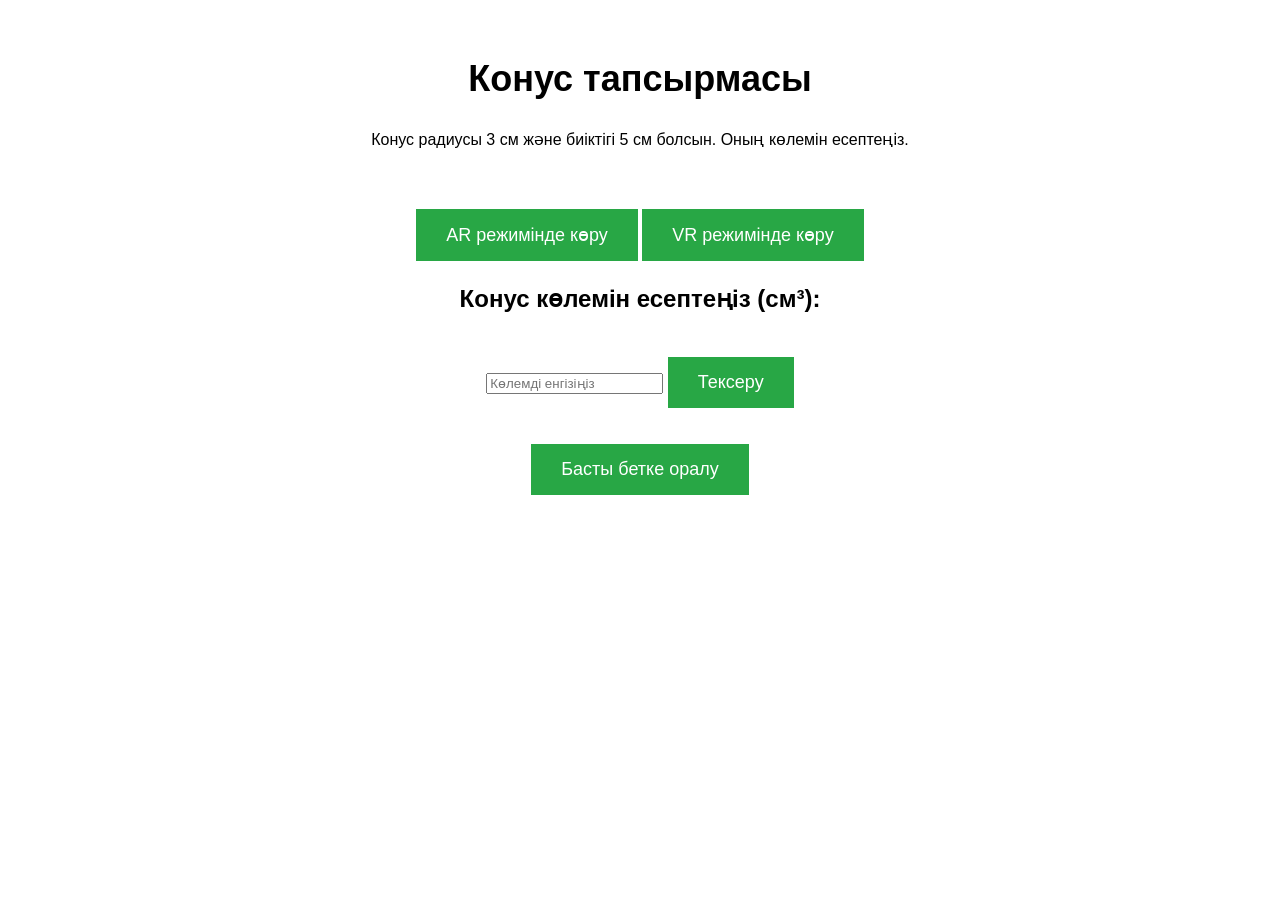
<file: cone.html>
<!DOCTYPE html>
<html lang="kk">
<head>
    <meta charset="UTF-8">
    <meta name="viewport" content="width=device-width, initial-scale=1.0">
    <title>Конус тапсырмасы</title>
    <style>
        body { font-family: Arial, sans-serif; text-align: center; padding: 20px; }
        button { padding: 15px 30px; background-color: #28a745; color: white; border: none; font-size: 18px; cursor: pointer; margin-top: 20px; }
        button:hover { background-color: #218838; }
        h2 { font-size: 36px; }
        h3 { font-size: 24px; }
        .ar-vr-btns { margin-top: 40px; }
    </style>
</head>
<body>

    <h2>Конус тапсырмасы</h2>
    <p>Конус радиусы 3 см және биіктігі 5 см болсын. Оның көлемін есептеңіз.</p>

    <div class="ar-vr-btns">
        <button onclick="startAR()">AR режимінде көру</button>
        <button onclick="startVR()">VR режимінде көру</button>
    </div>

    <h3>Конус көлемін есептеңіз (см³):</h3>
    <input type="number" id="volumeInput" placeholder="Көлемді енгізіңіз">
    <button onclick="checkVolume()">Тексеру</button>

    <p id="feedback"></p>
    <button onclick="window.location.href='index.html'">Басты бетке оралу</button>

    <script>
        function startAR() {
            alert("AR режимі іске қосылды!");
        }

        function startVR() {
            alert("VR режимі іске қосылды!");
        }

        function checkVolume() {
            var volume = parseFloat(document.getElementById("volumeInput").value);
            if (volume === 47.12) {
                document.getElementById("feedback").textContent = "Көлем дұрыс!";
                document.getElementById("feedback").style.color = "green";
            } else {
                document.getElementById("feedback").textContent = "Көлем қате!";
                document.getElementById("feedback").style.color = "red";
            }
        }
    </script>

</body>
</html>
</file>
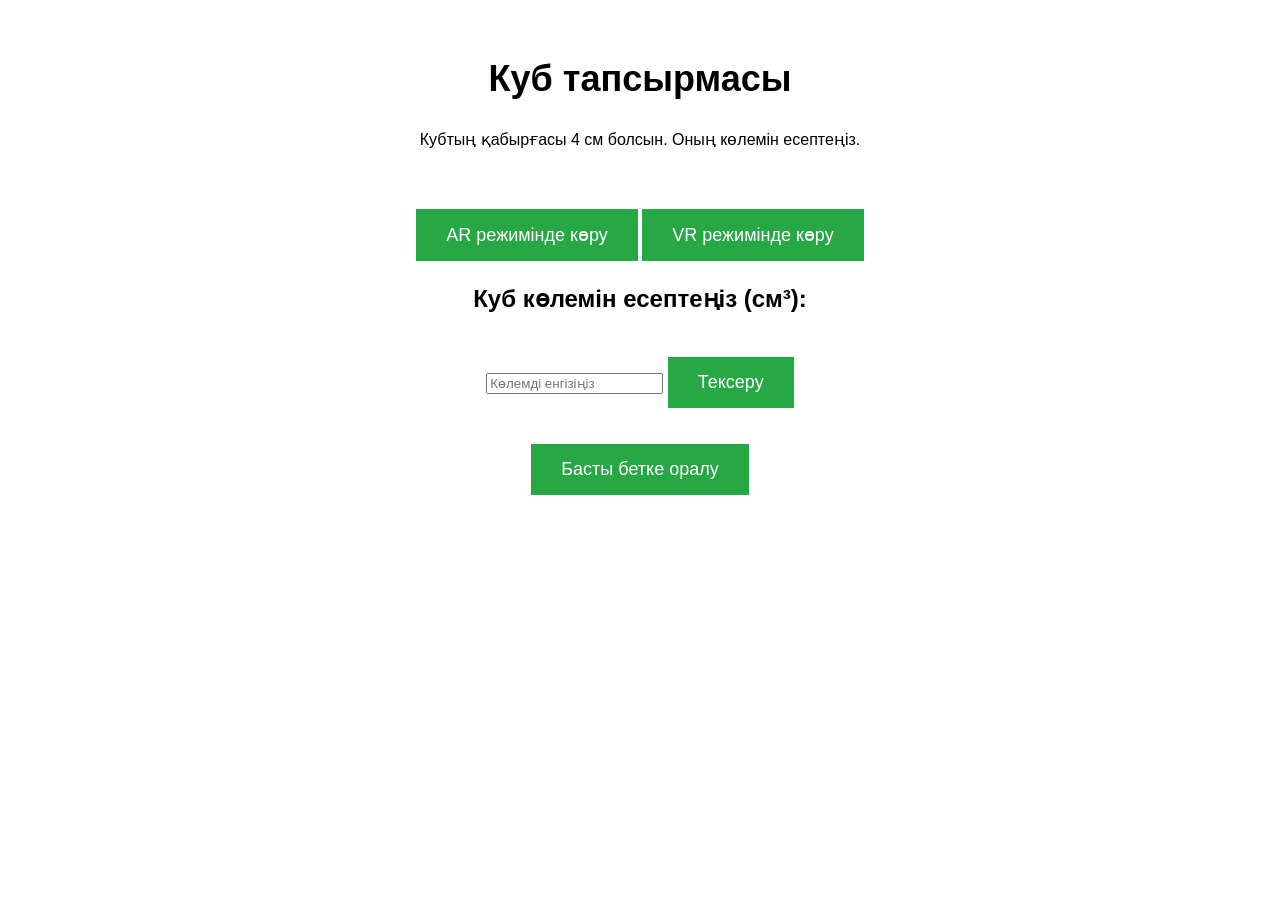
<file: cube.html>
<!DOCTYPE html>
<html lang="kk">
<head>
    <meta charset="UTF-8">
    <meta name="viewport" content="width=device-width, initial-scale=1.0">
    <title>Куб тапсырмасы</title>
    <style>
        body { font-family: Arial, sans-serif; text-align: center; padding: 20px; }
        button { padding: 15px 30px; background-color: #28a745; color: white; border: none; font-size: 18px; cursor: pointer; margin-top: 20px; }
        button:hover { background-color: #218838; }
        h2 { font-size: 36px; }
        h3 { font-size: 24px; }
        .ar-vr-btns { margin-top: 40px; }
    </style>
</head>
<body>

    <h2>Куб тапсырмасы</h2>
    <p>Кубтың қабырғасы 4 см болсын. Оның көлемін есептеңіз.</p>

    <div class="ar-vr-btns">
        <button onclick="startAR()">AR режимінде көру</button>
        <button onclick="startVR()">VR режимінде көру</button>
    </div>

    <h3>Куб көлемін есептеңіз (см³):</h3>
    <input type="number" id="volumeInput" placeholder="Көлемді енгізіңіз">
    <button onclick="checkVolume()">Тексеру</button>

    <p id="feedback"></p>
    <button onclick="window.location.href='index.html'">Басты бетке оралу</button>

    <script>
        function startAR() {
            alert("AR режимі іске қосылды!");
        }

        function startVR() {
            alert("VR режимі іске қосылды!");
        }

        function checkVolume() {
            var volume = parseFloat(document.getElementById("volumeInput").value);
            if (volume === 64) {
                document.getElementById("feedback").textContent = "Көлем дұрыс!";
                document.getElementById("feedback").style.color = "green";
            } else {
                document.getElementById("feedback").textContent = "Көлем қате!";
                document.getElementById("feedback").style.color = "red";
            }
        }
    </script>

</body>
</html>
</file>
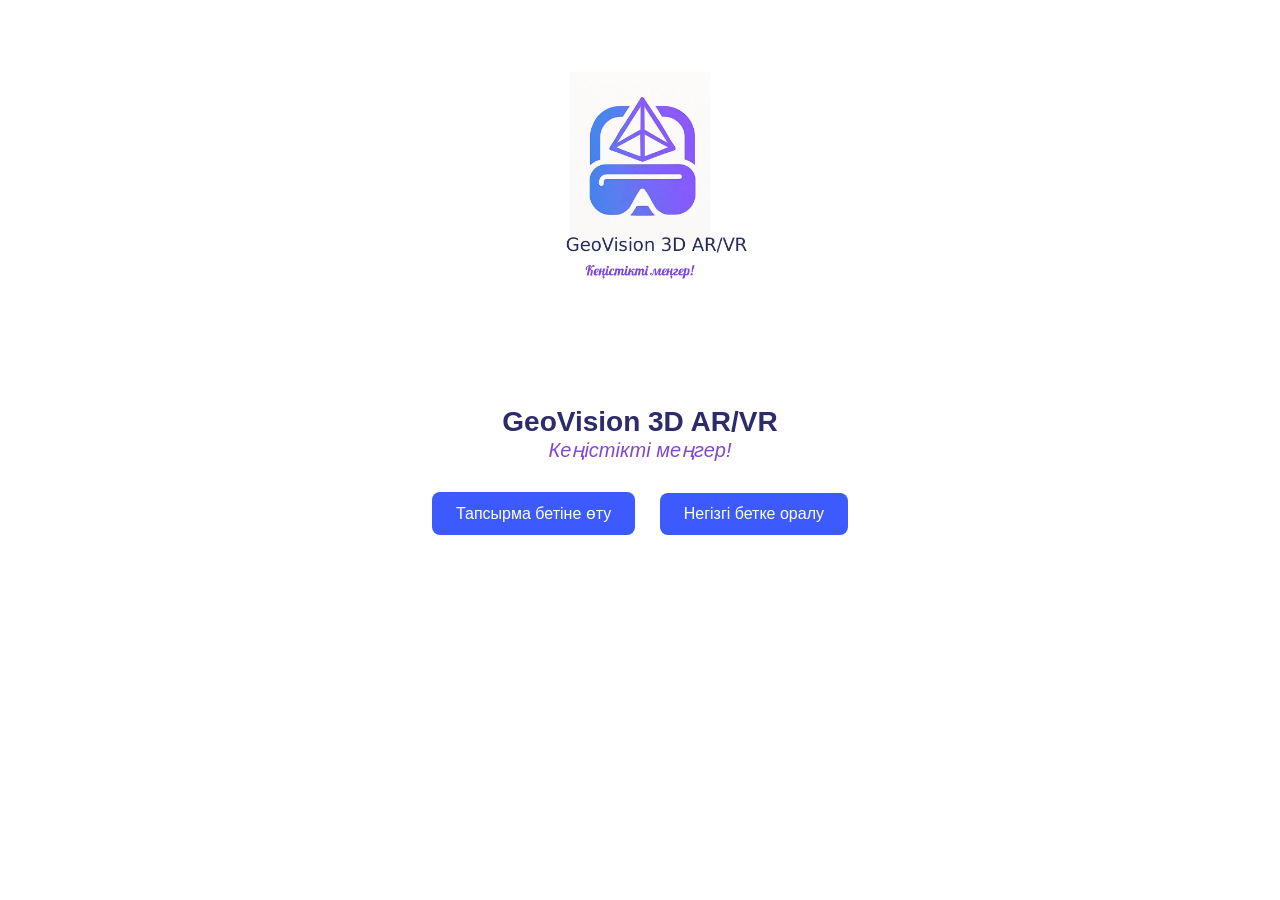
<file: index_with_embedded_logo.html>
<!DOCTYPE html>
<html lang="kk">
<head>
  <meta charset="UTF-8" />
  <meta name="viewport" content="width=device-width, initial-scale=1.0"/>
  <title>GeoVision 3D AR/VR</title>
  <style>
    body {
      font-family: Arial, sans-serif;
      background-color: #ffffff;
      text-align: center;
      padding: 20px;
    }
    .logo {
      margin-top: 10px;
    }
    .title {
      font-size: 28px;
      font-weight: bold;
      color: #2c2c6a;
    }
    .subtitle {
      font-size: 20px;
      color: #8048d1;
      font-style: italic;
      margin-bottom: 20px;
    }
    .button {
      display: inline-block;
      margin: 10px;
      padding: 12px 24px;
      font-size: 16px;
      background-color: #3d5afe;
      color: white;
      border: none;
      border-radius: 8px;
      cursor: pointer;
      text-decoration: none;
    }
    .button:hover {
      background-color: #2b3fbf;
    }
  </style>
</head>
<body>

  <div class="logo">
    <img src="[data-uri]" alt="GeoVision Logo" style="width: 280px;">
  </div>

  <div class="title">GeoVision 3D AR/VR</div>
  <div class="subtitle">Кеңістікті меңгер!</div>

  <a href="task.html" class="button">Тапсырма бетіне өту</a>
  <a href="index.html" class="button">Негізгі бетке оралу</a>

</body>
</html>
</file>
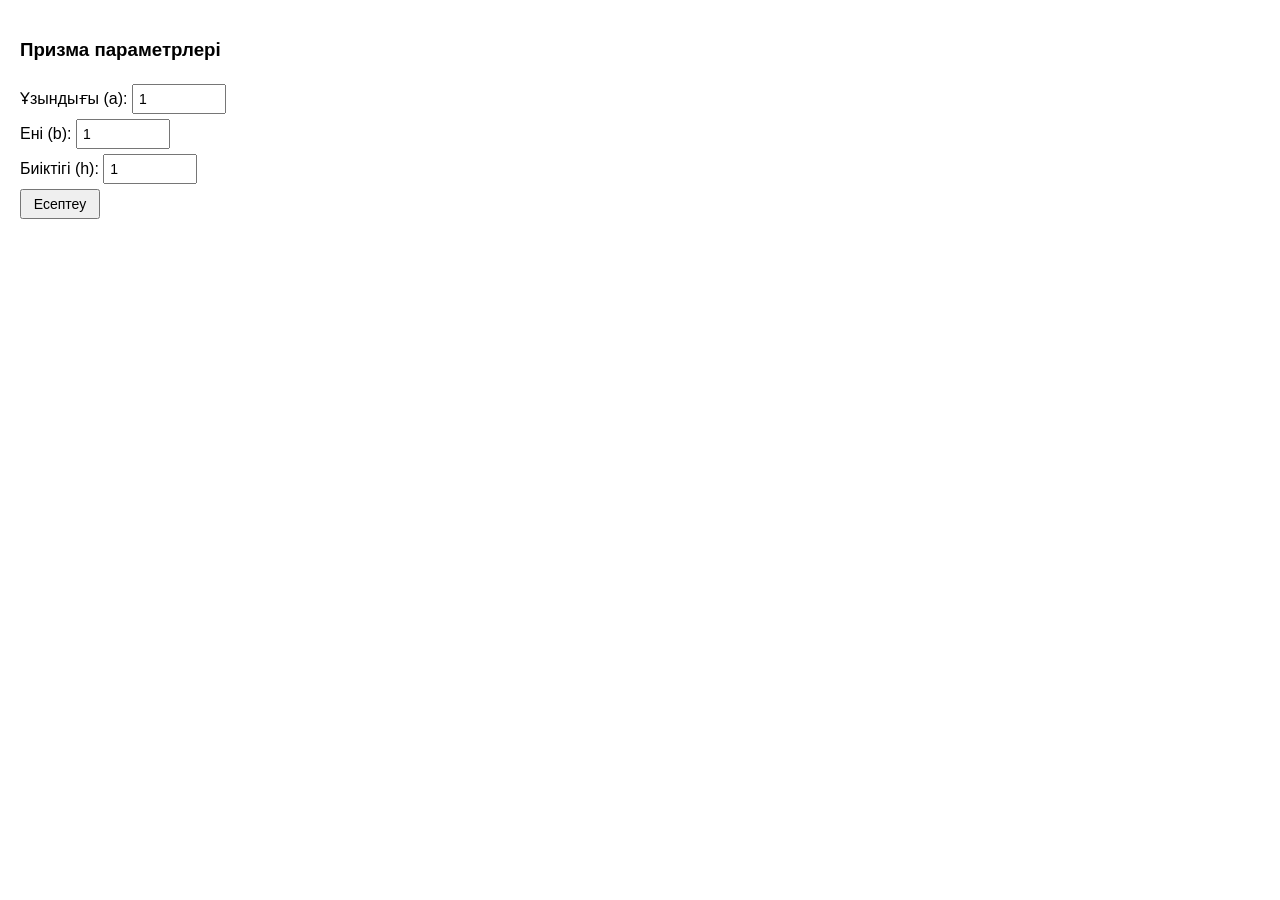
<file: vr_prism_volume_calc 2.html>
<!DOCTYPE html>
<html lang="kk">
<head>
  <meta charset="UTF-8">
  <title>VR Призма — Көлем есептеу</title>
  <script src="https://aframe.io/releases/1.3.0/aframe.min.js"></script>
  <style>
    body { margin: 0; font-family: Arial; }
    .ui-panel {
      position: fixed;
      top: 10px;
      left: 10px;
      background: rgba(255,255,255,0.95);
      padding: 10px;
      border-radius: 10px;
      z-index: 10;
    }
    input, button {
      padding: 5px;
      margin-top: 5px;
      width: 80px;
      font-size: 14px;
    }
  </style>
</head>
<body>
  <div class="ui-panel">
    <h3>Призма параметрлері</h3>
    <label>Ұзындығы (a): <input id="a" type="number" value="1"></label><br>
    <label>Ені (b): <input id="b" type="number" value="1"></label><br>
    <label>Биіктігі (h): <input id="h" type="number" value="1"></label><br>
    <button onclick="updatePrism()">Есептеу</button>
    <p id="formula"></p>
  </div>

  <a-scene vr-mode-ui="enabled: true">
    <a-sky color="#ECECEC"></a-sky>
    <a-entity id="prism" geometry="primitive: box; width: 1; depth: 1; height: 1" position="0 0.5 -4" material="color: teal;"></a-entity>
    <a-camera position="0 1.6 0" look-controls wasd-controls></a-camera>
  </a-scene>

  <script>
    function updatePrism() {
      const a = parseFloat(document.getElementById('a').value);
      const b = parseFloat(document.getElementById('b').value);
      const h = parseFloat(document.getElementById('h').value);
      const prism = document.querySelector('#prism');

      if (!isNaN(a) && !isNaN(b) && !isNaN(h)) {
        const volume = a * b * h;
        prism.setAttribute('geometry', {
          primitive: 'box',
          width: a,
          depth: b,
          height: h
        });

        document.getElementById('formula').innerHTML =
          `<b>Формула:</b> V = a × b × h<br>` +
          `<b>Қадам:</b> V = ${a} × ${b} × ${h}<br>` +
          `<b>Нәтиже:</b> V = ${volume.toFixed(2)} см³`;
      } else {
        document.getElementById('formula').innerHTML = "Барлық мәндерді дұрыс енгізіңіз.";
      }
    }
  </script>
</body>
</html>
</file>
